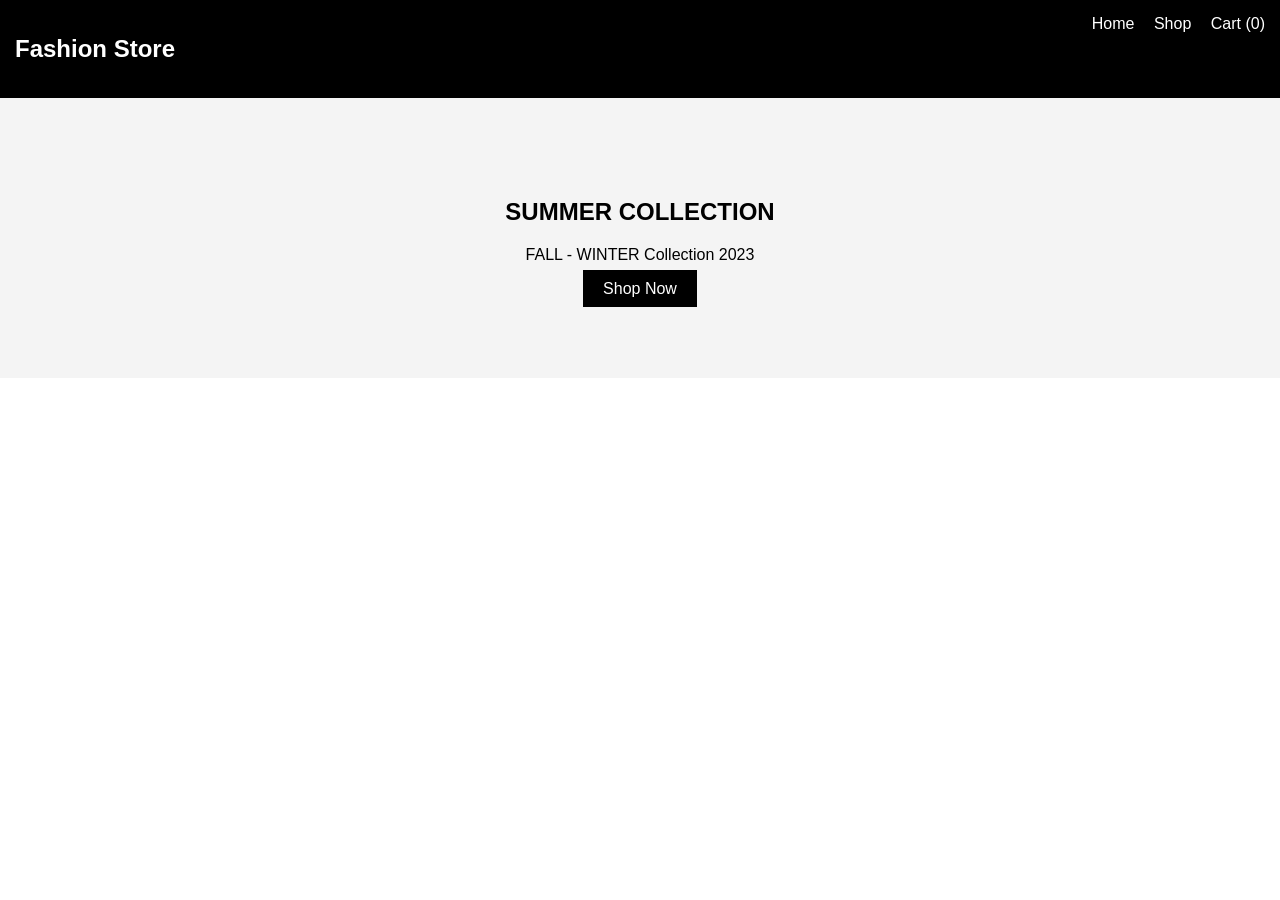
<file: index.html>
<!DOCTYPE html>
<html>
<head>
  <title>Fashion Store - Home</title>
  <link rel="stylesheet" href="style.css">
</head>
<body>

<script>
  window.dataLayer = window.dataLayer || [];
</script>

<nav>
  <h2>Fashion Store</h2>
  <div>
    <a href="index.html">Home</a>
    <a href="shop.html">Shop</a>
    <a href="cart.html">Cart (<span id="cart-count">0</span>)</a>
  </div>
</nav>

<section class="hero">
  <h1>SUMMER COLLECTION</h1>
  <p>FALL - WINTER Collection 2023</p>
  <a href="shop.html" class="btn">Shop Now</a>
</section>

<script src="script.js"></script>
</body>
</html>
</file>
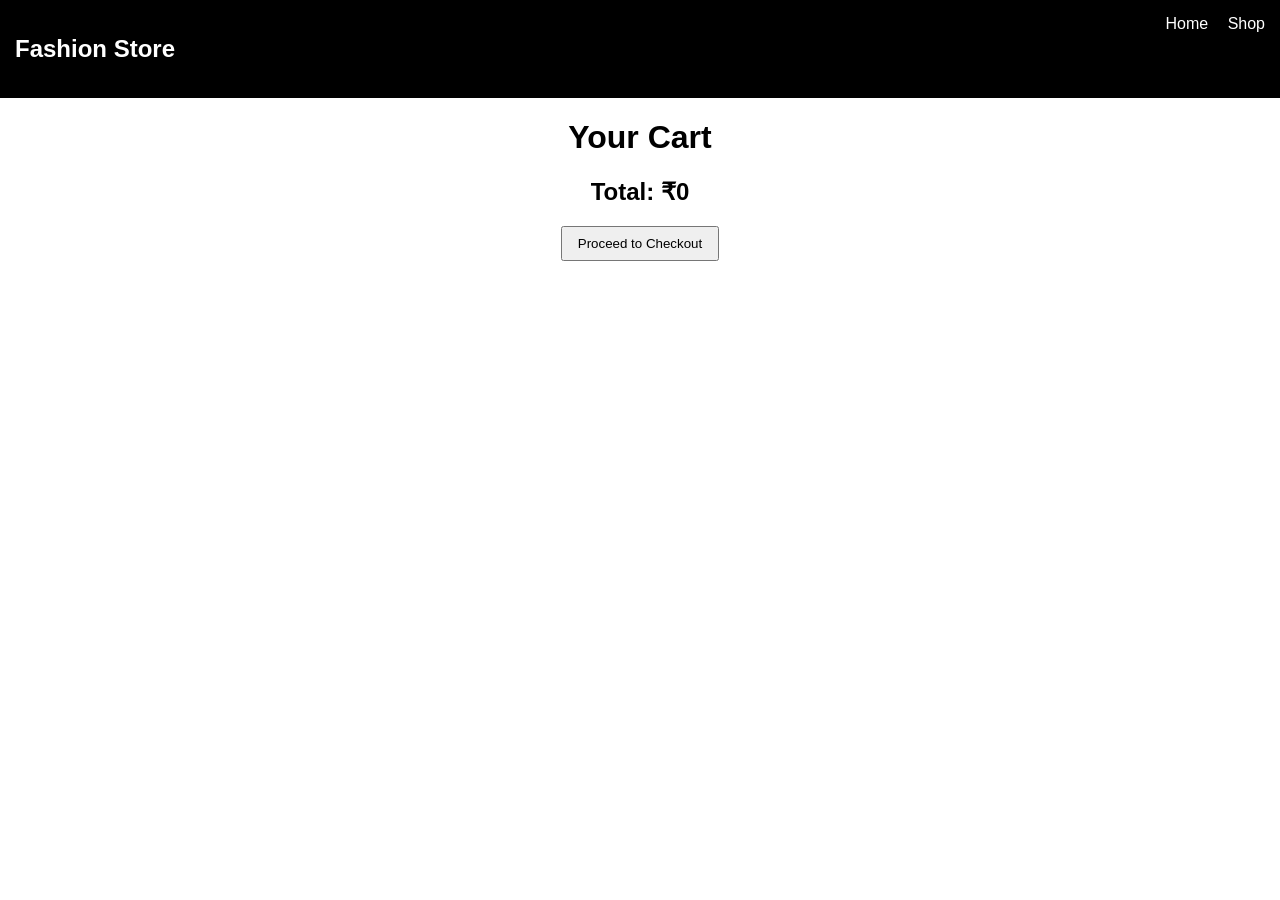
<file: cart.html>
<!DOCTYPE html>
<html>
<head>
  <title>Cart</title>
  <link rel="stylesheet" href="style.css">
</head>
<body>

<script>
  window.dataLayer = window.dataLayer || [];
</script>

<nav>
  <h2>Fashion Store</h2>
  <div>
    <a href="index.html">Home</a>
    <a href="shop.html">Shop</a>
  </div>
</nav>

<h1 style="text-align:center;">Your Cart</h1>

<div id="cart-items"></div>
<h2 style="text-align:center;">Total: ₹<span id="total">0</span></h2>

<div style="text-align:center;">
  <a href="checkout.html">
    <button>Proceed to Checkout</button>
  </a>
</div>

<script src="script.js"></script>
</body>
</html>
</file>
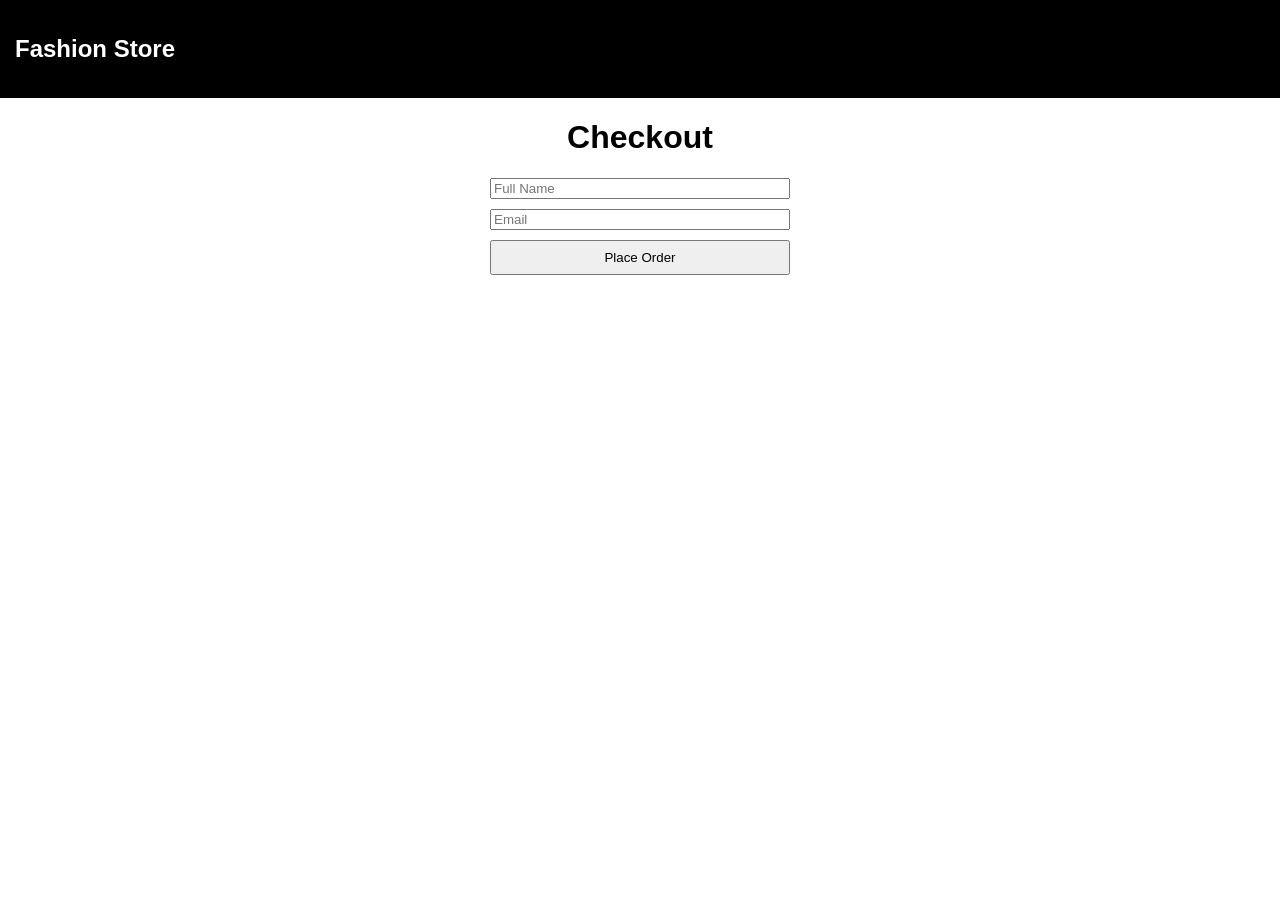
<file: checkout.html>
<!DOCTYPE html>
<html>
<head>
  <title>Checkout</title>
  <link rel="stylesheet" href="style.css">
</head>
<body>

<script>
  window.dataLayer = window.dataLayer || [];
</script>

<nav>
  <h2>Fashion Store</h2>
</nav>

<h1 style="text-align:center;">Checkout</h1>

<form id="checkout-form" class="checkout">
  <input type="text" placeholder="Full Name" required>
  <input type="email" placeholder="Email" required>
  <button type="submit">Place Order</button>
</form>

<script src="script.js"></script>
</body>
</html>
</file>
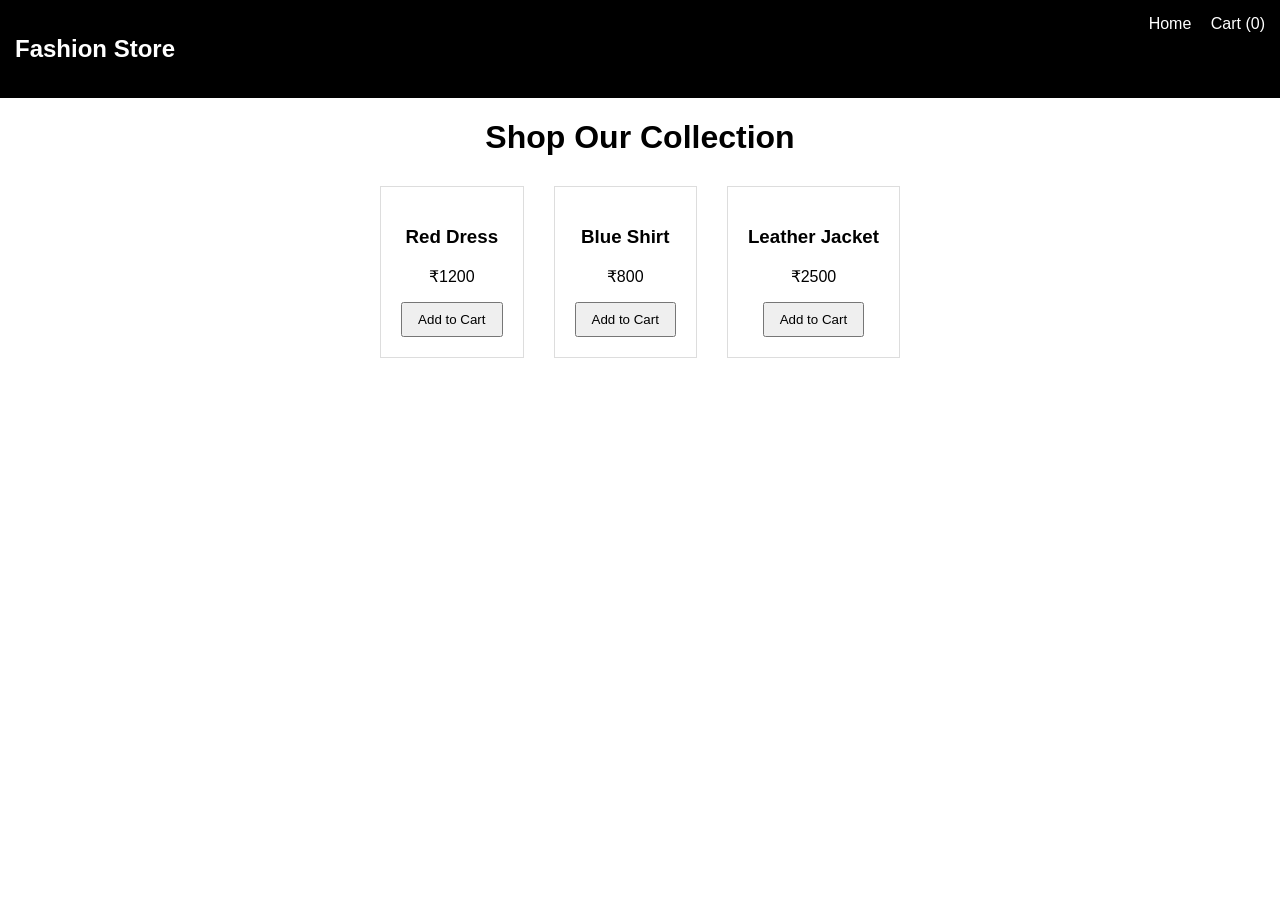
<file: shop.html>
<!DOCTYPE html>
<html>
<head>
  <title>Shop</title>
  <link rel="stylesheet" href="style.css">
</head>
<body>

<script>
  window.dataLayer = window.dataLayer || [];
</script>

<nav>
  <h2>Fashion Store</h2>
  <div>
    <a href="index.html">Home</a>
    <a href="cart.html">Cart (<span id="cart-count">0</span>)</a>
  </div>
</nav>

<h1 style="text-align:center;">Shop Our Collection</h1>

<div class="products">

  <div class="product">
    <h3>Red Dress</h3>
    <p>₹1200</p>
    <button onclick="addToCart('Red Dress',1200)">Add to Cart</button>
  </div>

  <div class="product">
    <h3>Blue Shirt</h3>
    <p>₹800</p>
    <button onclick="addToCart('Blue Shirt',800)">Add to Cart</button>
  </div>

  <div class="product">
    <h3>Leather Jacket</h3>
    <p>₹2500</p>
    <button onclick="addToCart('Leather Jacket',2500)">Add to Cart</button>
  </div>

</div>

<script src="script.js"></script>
</body>
</html>
</file>
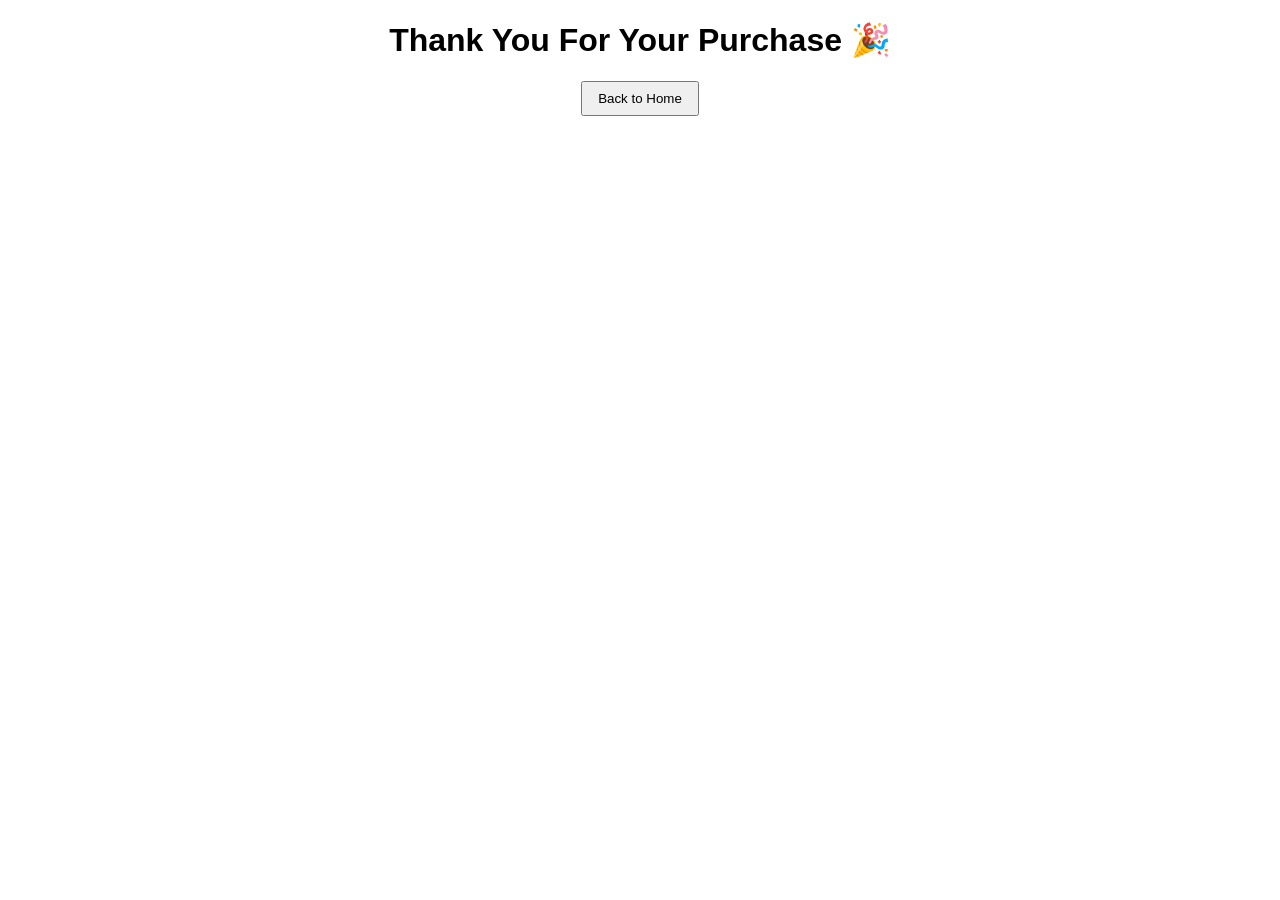
<file: thankyou.html>
<!DOCTYPE html>
<html>
<head>
  <title>Thank You</title>
  <link rel="stylesheet" href="style.css">
</head>
<body>

<h1 style="text-align:center;">Thank You For Your Purchase 🎉</h1>
<div style="text-align:center;">
  <a href="index.html">
    <button>Back to Home</button>
  </a>
</div>

</body>
</html>
</file>
<file: style.css>
body {
  font-family: Arial, sans-serif;
  margin: 0;
  padding: 0;
}

nav {
  background: black;
  color: white;
  padding: 15px;
  display: flex;
  justify-content: space-between;
}

nav a {
  color: white;
  margin-left: 15px;
  text-decoration: none;
}

.hero {
  text-align: center;
  padding: 80px;
  background: #f4f4f4;
}

.btn {
  background: black;
  color: white;
  padding: 10px 20px;
  text-decoration: none;
}

.products {
  display: flex;
  justify-content: center;
  gap: 30px;
  margin-top: 30px;
}

.product {
  border: 1px solid #ddd;
  padding: 20px;
  text-align: center;
}

button {
  padding: 8px 15px;
  cursor: pointer;
}

.checkout {
  display: flex;
  flex-direction: column;
  width: 300px;
  margin: auto;
  gap: 10px;
}
</file>
